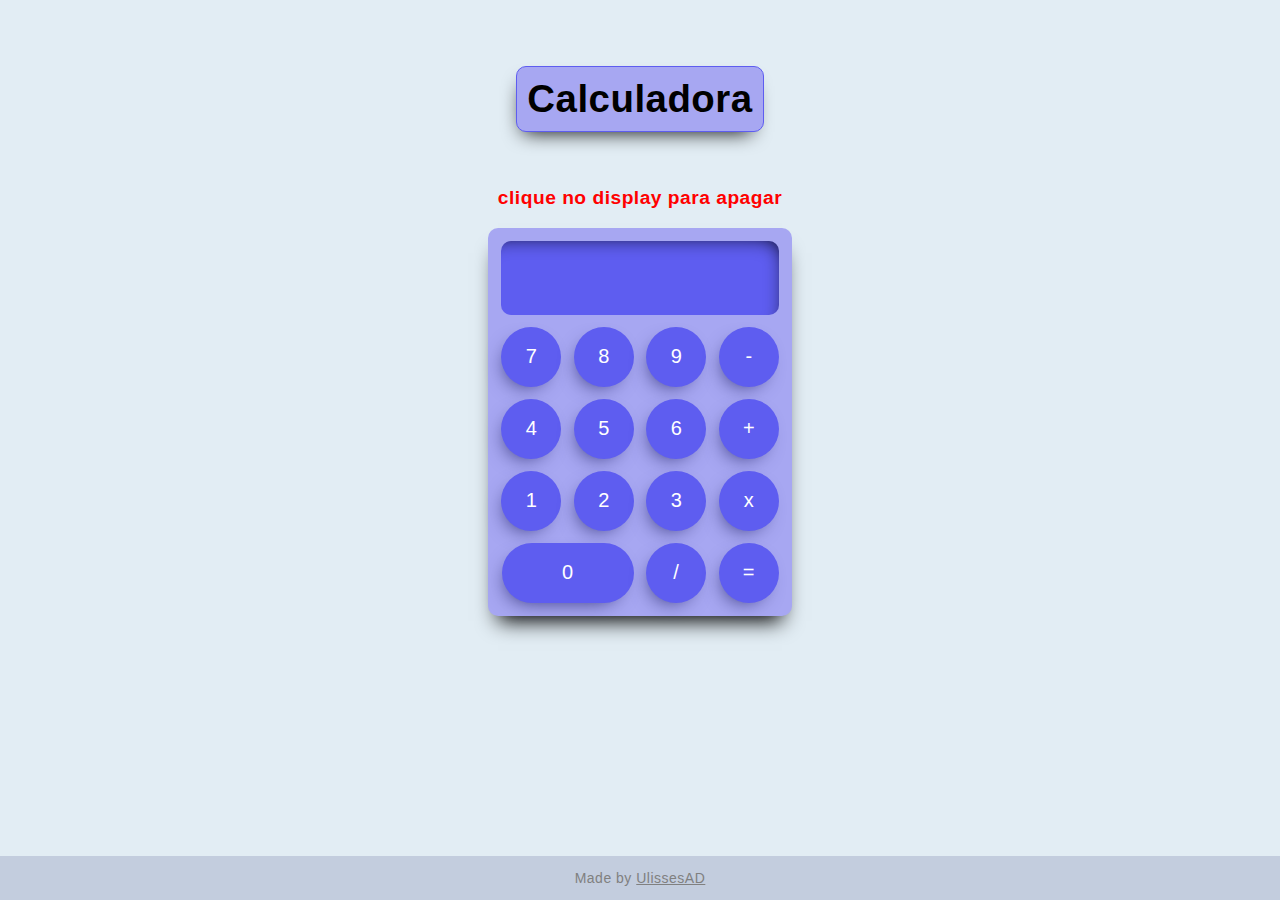
<file: Calculadora/index.html>
<!DOCTYPE html>
<html lang="en">

<head>
    <meta charset="UTF-8">
    <meta http-equiv="X-UA-Compatible" content="IE=edge">
    <meta name="viewport" content="width=device-width, initial-scale=1.0">
    <link rel="stylesheet" href="assets/css/btn shadow.css" />
    <link rel="stylesheet" href="assets/css/style.css" />

    <title>Calculadora </title>
</head>



<body>
    <section class="inicio center">
        <h1 class="titulo"><a class="link2" href="index.html">Calculadora</a></h1>
    </section>
    <section class="center">
        <p class="warning" id="warning">clique no display para apagar</p>
    </section>
    <section class="cont center">
        <div class="calc">
            <div class="screen" id="display"></div>
            <div>
                <button id="seven" type="button" onclick="num('7')">7</button>
                <button id="eight" type="button" onclick="num('8')">8</button>
                <button id="nine" type="button" onclick="num('9')">9</button>
                <button id="sub" type="button" onclick="op('-')">-</button>
            </div>
            <div>
                <button id="quatro" type="button" onclick="num('4')">4</button>
                <button id="cinco" type="button" onclick="num('5')">5</button>
                <button id="seis" type="button" onclick="num('6')">6</button>
                <button id="plus" type="button" onclick="op('+')">+</button>
            </div>
            <div>
                <button id="um" type="button" onclick="num('1')">1</button>
                <button id="dois" type="button" onclick="num('2')">2</button>
                <button id="tres" type="button" onclick="num('3')">3</button>
                <button id="mult" type="button" onclick="op('*')">x</button>
            </div>
            <div>
                <button id="zero" class="zero" type="button" onclick="num('0')">0</button>
                <button id="fra" type="button" onclick="op('/')">/</button>
                <button id="equal" type="button" onclick="equals()">=</button>
            </div>
        </div>

    </section>

    <footer class="foot">
        <p>Made by <a class="link" href="https://github.com/UlissesAD" target="_blank">UlissesAD</a> </p>
    </footer>

    <script src="assets/js/script.js"></script>
</body>

</html>
</file>
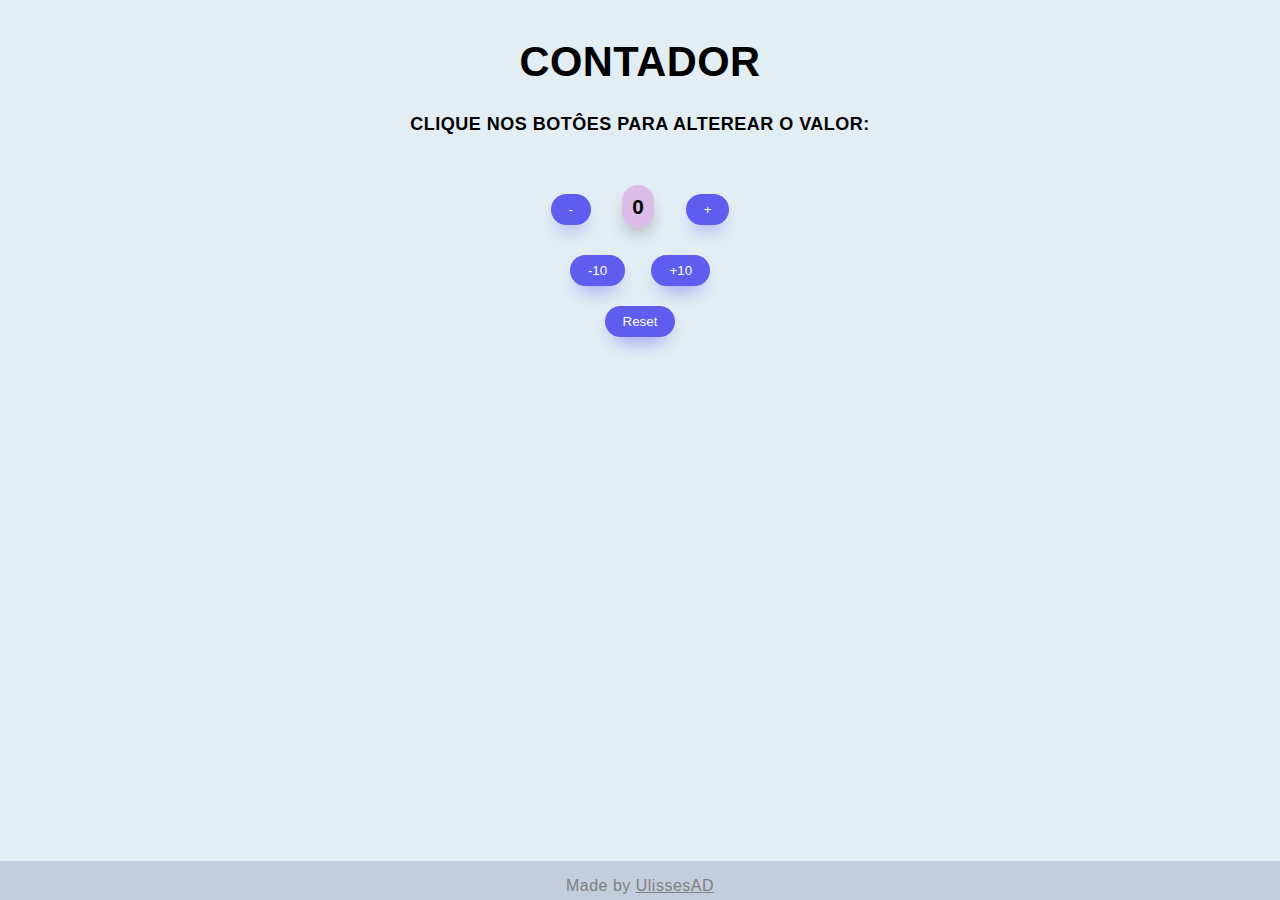
<file: Contador/index.html>
<!DOCTYPE html>
<html lang="en">
<head>
    <meta charset="UTF-8">
    <meta http-equiv="X-UA-Compatible" content="IE=edge">
    <meta name="viewport" content="width=device-width, initial-scale=1.0">
    <link rel="stylesheet" href="assets/css/style.css"/>
    <link rel="stylesheet" href="assets/css/btn shadow.css"/>
   
    
<title>contador</title>
</head>
<body>
    <section class="cabecalho  center">
        <h1 id="inicio">CONTADOR</h1>
    <p class="sub" id="parf">CLIQUE NOS BOTÔES PARA ALTEREAR O VALOR:</p>
   
    </section>
    
  <section class="cont center"> 
      <p class="warning" id="warning"></p>
    <div>
        <button class="num buttonEd" name="subtrair" onclick="decrement(1)">-</button>
        <span class="box" id="currentNumber">0</span>
        <button class="num buttonEd" name="adicionar" onclick="increment(1)">+</button>
    </div>
    <div >
        <button class="num buttonEd" name="subtrair" onclick="decrement(10)">-10</button>
        <button class="num buttonEd" name="adicionar" onclick="increment(10)">+10</button>
    </div>
    <div>
         <button class="buttonEd" name="reset" onclick="reset()">Reset</button>
    </div>
  </section>
 
    <footer class="foot ">
        <p class="end">Made by <a class="link" href="https://github.com/UlissesAD" target="_blank">UlissesAD</a> </p>
    </footer>
    <script src="assets/js/scripts.js"></script>
    
    
    
</body>
</html>
</file>
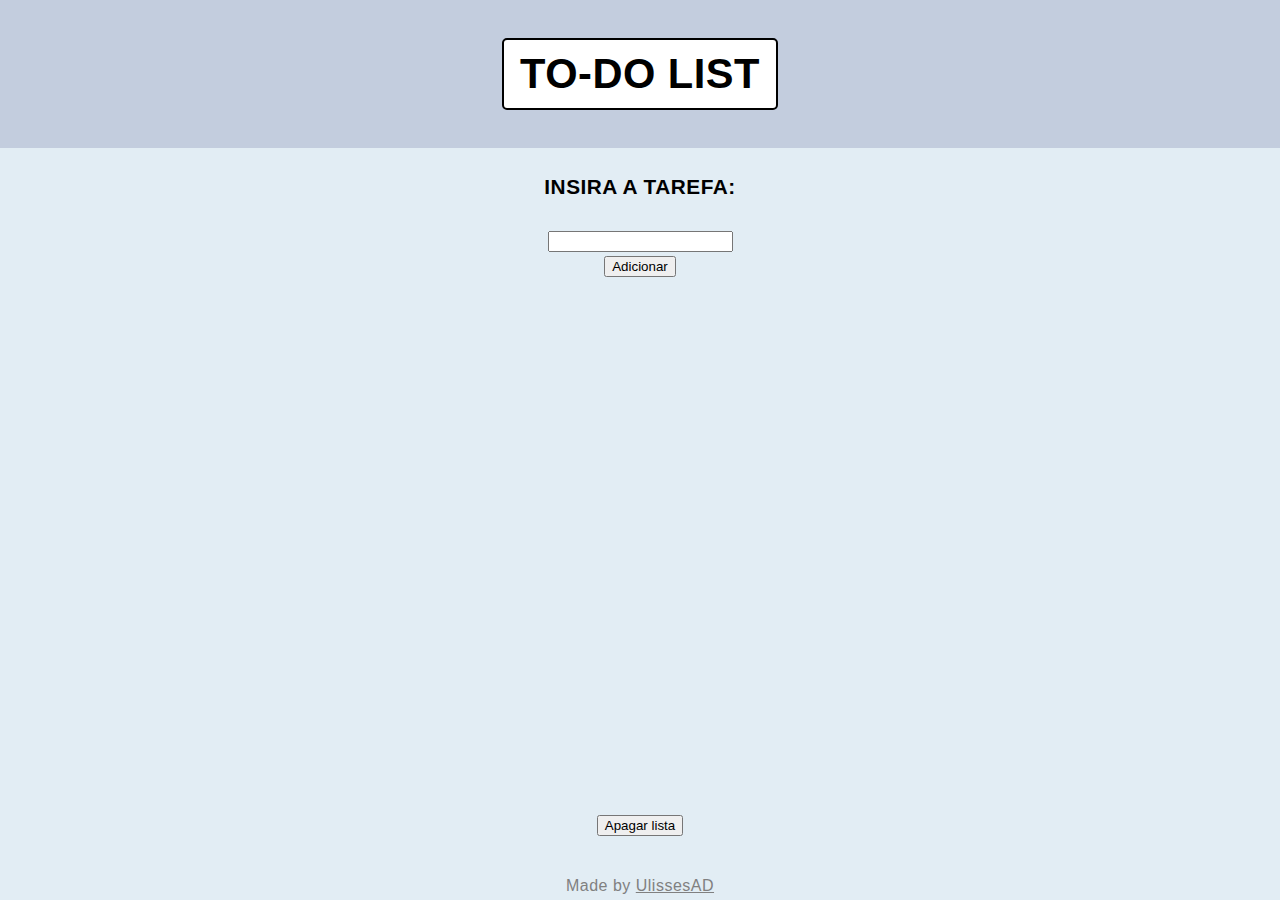
<file: To-Do List/index.html>
<!DOCTYPE html>
<html lang="en">

<head>
    <meta charset="UTF-8">
    <meta http-equiv="X-UA-Compatible" content="IE=edge">
    <meta name="viewport" content="width=device-width, initial-scale=1.0">
    <link rel="stylesheet" href="assets/css/style.css" />
    
    <title>To-do List</title>
</head>

<body>
    <section class="cabecalho">
        <h1 class="center titulo">TO-DO LIST</h1>
    </section>

    <section class="cont">
        <h4 class="center">INSIRA A TAREFA:</h4>
        <p class="center warning" id="warning"></p>
        <p class="center">
            <input name="tarefa" id="tarefa" type="text" />
            <button title="Adiciona uma tarefa" onclick="adicionar(); ">Adicionar</button>
        </p>

        <div class="center-2" id="article"></div>


        <script src="assets/js/script.js"></script>
    </section>
    <footer class="foot">
        <button title="Recarrega a página" class="reload" onclick="reloadP()">Apagar lista</button>
        <p class="end">Made by <a class="link" href="https://github.com/UlissesAD" target="_blank">UlissesAD</a> </p>

    </footer>
</body>

</html>
</file>
<file: Calculadora/assets/css/btn shadow.css>
/* CSS */
button {
  background: #5E5DF0;
  border-radius: 999px;
  box-shadow: #2C2C70 -5px 8px 20px -10px;
  color: #FFFFFF;
  cursor: pointer;  
  padding: 8px 18px;
  touch-action:manipulation;
  border: 0;
}
</file>
<file: Calculadora/assets/css/style.css>
html, body {
    height: 100%;
    margin: 0px;
    padding: 0px;
    font-size: 60%;
}

body {
    background-color: #E2EDF4;
    letter-spacing: .5px;
    display: flex;
    flex-direction: column;
    font: bold 2rem 'Open Sans', sans-serif;


}

button {

    background: #5E5DF0;
    border-radius: 999px;
    box-shadow: #2C2C70 -5px 8px 20px -10px;
    color: #FFFFFF;
    cursor: pointer;
    touch-action: manipulation;
    border: 0;
    width: 60px;
    height: 60px;
    margin: 6px;
    padding: 0;
    font-size: 20px;

}

div {
    display: block;
    line-height: normal;
    font-size: 0;
}

@font-face {
    font-family: digital;
    src: url('fontDig/digital-7.ttf');
}

.zero {
    width: 132px;
}

.screen {
    font-family: digital;
    font-size: 35px;
    letter-spacing: 2px;
    height: 54px;
    margin: 6px;
    background-color: #5E5DF0;
    border-radius: 10px;
    box-shadow: inset -8px 10px 20px -15px black;
    color: #FFFFFF;
    border: 0;
    display: flex;
    justify-content: flex-end;
    align-items: center;
    padding: 10px;
    padding-right: 15px;
    padding-left: 22px;
    overflow-x: auto;

}

.center {
    margin-left: auto;
    margin-right: auto;
    text-align: center;
}

.inicio {
    padding: 10px;
    margin-top: 30px;

}

.calc {
    background-color: #A7A7F2;
    box-shadow: black 0px 15px 20px -10px;
    border-radius: 10px;
    border: 0;
    padding: 7px;

}

.cont {
    flex: 1 0 auto;
    margin: auto;

}

.foot {
    flex-shrink: 0;
    padding: 0;
    text-align: center;
    background-color: #C3CDDE;
    color: grey;
    font-size: 14px;
    font-weight: normal;
    margin-top: 60px;
}

.link {
    color: grey;
}

.link2 {
    color: black;
    text-decoration: none;
}

.titulo {
    background-color: #A7A7F2;
    padding: 10px;
    border-radius: 10px;
    border: 1px #5E5DF0 solid;
    box-shadow: black -3px 10px 20px -10px;
}

.warning {
    color: red;
    white-space: pre-wrap;
    white-space: pre-line;
}
</file>
<file: Contador/assets/css/style.css>
html, body{
    height: 100%;
    margin: 0px;
    padding: 0px;
    font-size: 65%;
   }

body{
    background-color: #E2EDF4;
    letter-spacing: .5px;    
    display: flex;
    flex-direction: column;
    font: bold 2rem 'Open Sans', sans-serif;
}

div{
    padding: 5px;
    
    align-items: center;
}
.center{
    display: block;
    margin-left: auto;
    margin-right: auto;
    width: 50%;
    text-align: center;
}
.num{
    margin: 10px;
}

.sub{
    font-size: 18px;
}

.box{
    margin: 15px;
    padding: 10px;
    background-color: #DBBDE8;
    border-radius: 999px;
    box-shadow: #403740  0 10px 20px -10px;
    box-sizing: border-box;
}

.warning{
    color: red;
    font-size: 16px;
}


.end{
    color:grey;
    margin-bottom: 5px;
    font-size: 16px;
    font-weight: normal;
}

.link{
    color: grey;
}
.cabecalho{
    padding: 10px;
   
}
.cont{
    
    flex: 1 0 auto; 
}

.foot{
    flex-shrink: 0;
    padding: 0 ;  
    text-align: center; 
    background-color: #C3CDDE;
}
</file>
<file: Contador/assets/css/btn shadow.css>
/* CSS */
.buttonEd {
  background: #5E5DF0;
  border-radius: 999px;
  box-shadow: #5E5DF0 0 10px 20px -10px;
  box-sizing: border-box;
  color: #FFFFFF;
  cursor: pointer;
  opacity: 1;
  outline: 0 solid transparent;
  padding: 8px 18px;
  user-select: none;
  -webkit-user-select: none;
  touch-action: manipulation;
  width: fit-content;
  word-break: break-word;
  border: 0;
}
</file>
<file: To-Do List/assets/css/style.css>
html, body{
 height: 100%;
 margin: 0px;
 padding: 0px;
 font-size: 65%;
}

body{
   background-color: #E2EDF4;
   letter-spacing: .5px;    
   display: flex;
   flex-direction: column;
   font: bold 2rem 'Open Sans', sans-serif;
}

.center {
    display: block;
    margin-left: auto;
    margin-right: auto;
    width: 20%;
    text-align: center;
}

.center-2 {
    display: block;
    margin-left: auto;
    margin-right: auto;
    text-align: center;
    width: 30%;
}
.titulo {
  border: 2px black solid;
  background-color: white;
  border-radius:  5px;
  padding: 10px;
}

.Item{
    display: flex;
    margin-bottom: 0;
    padding: 5px;
    background-color: #C3CDDE;
    width: auto;
    height: 60px;
    align-items: center;  
    border: 2px solid #AFBCD3;  
}

.ItemText{
    padding-left: 8px;
}

.warning{
    color:red;
    font-size: 15px;
}

.Item > input[type='checkbox']:checked  + div {
    text-decoration:line-through;
}

.cabecalho{
    padding: 10px;
    background-color: #C3CDDE;
}

.foot{
    flex-shrink: 0;
    padding: 0 ;  
    text-align: center;
}

.cont{
    flex: 1 0 auto;
}

.end{
    color:grey;
    margin-bottom: 5px;
    font-size: 16px;
    font-weight: normal;
}

.reload{
    margin: 25px;
}

.link{
   
    color: grey;
    
}
</file>
